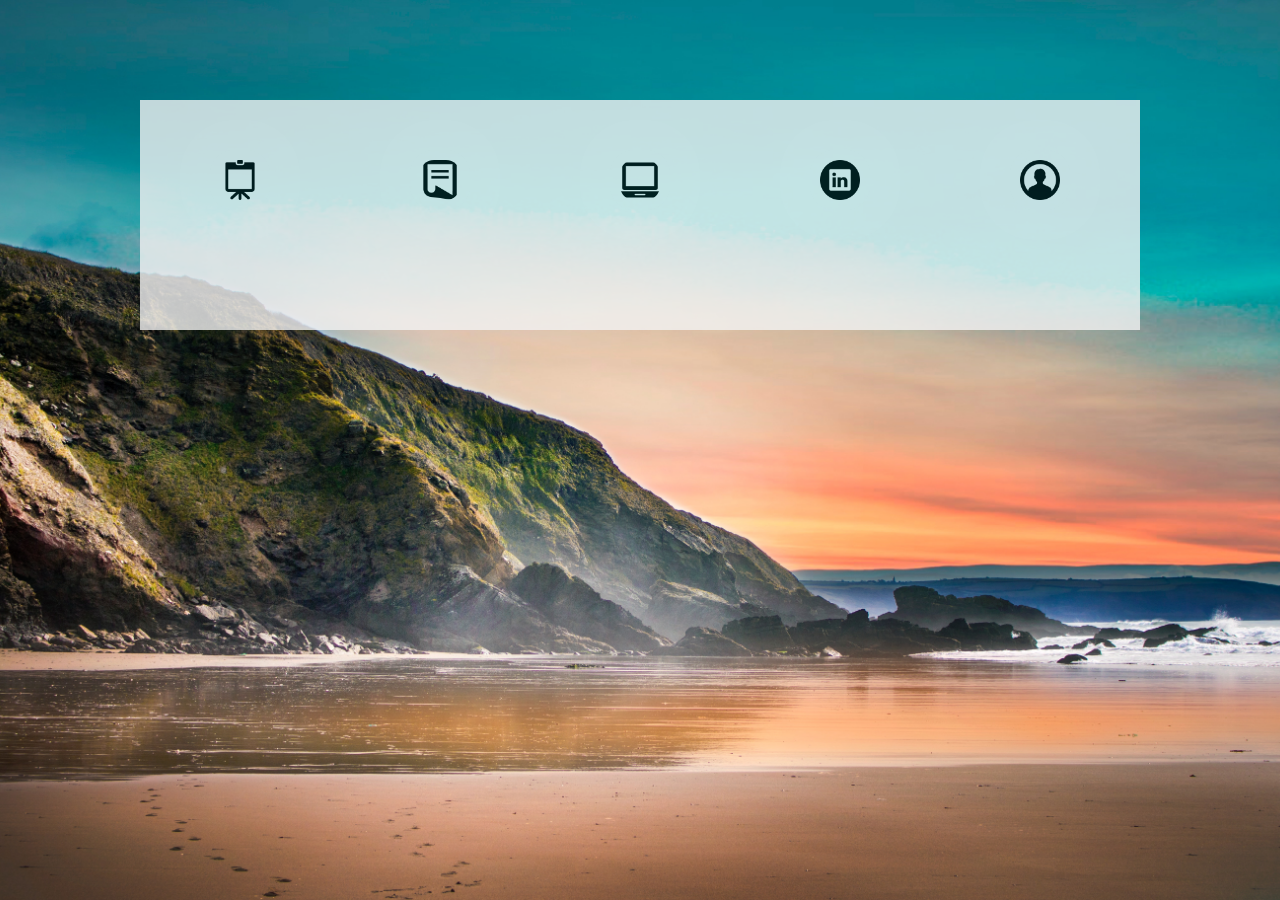
<file: PaginaWeb/index.html>
<!DOCTYPE html>
<html> 
<head> 
        <link rel="stylesheet" type="text/css" href="Pagina.css">
        <meta charset="utf-8"/>
        <title>index</title> 
    
    
</head> 
<body>
    <header>
        <div class="contenedor" id="uno">
            <a href="demos.html">
        <img class="icon" src="Imagenes/icon5.png" alt="">
            <p class="texto">Demo Reel</p>
                </a>
        </div>
             
        <div class="contenedor" id="dos">
            <a href="Trabajos.html">
        <img class="icon" src="Imagenes/icon1.png" alt="">                        <p class="texto">Galeria</p>
                </a>
        </div> 
    
            
        
            
        <div class="contenedor" id="cuatro">
            <a href="Cosas.html">
        <img class="icon" src="Imagenes/icon3.png" alt="">
              </a>
             <p class="texto">Proyectos</p>
               
        </div>
            
                          
        <div class="contenedor" id="cinco">
            <a href="https://www.linkedin.com/in/alejandro-de-la-rosa-toro/" target="_blank">
        <img class="icon" src="Imagenes/icon4.png" alt="">
             <p class="texto">Linkedin</p>
            </a>
        </div>
             
        <div class="contenedor" id="seis">
            <a href="Contactos.html">
        <img class="icon" src="Imagenes/icon6.png" alt="">
            </a>
             <p class="texto">Sobre Mi</p>
        </div>
                                         
    </header>
        
                                        
                                                    
        
   
       
        
    

</body> 
</html>
</file>
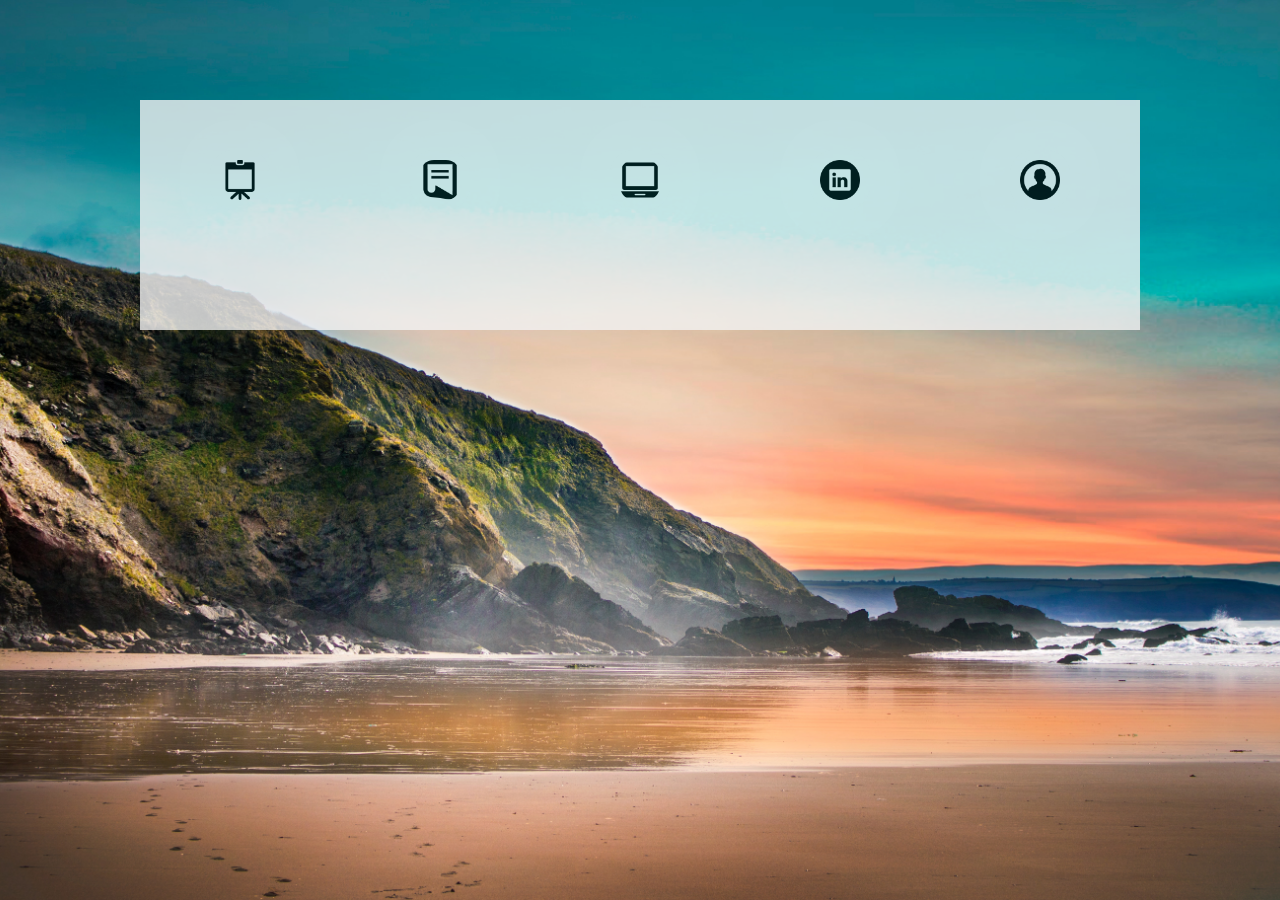
<file: PaginaWeb/LightDeLaRosa.html>
<!DOCTYPE html>
<html> 
<head> 
        <link rel="stylesheet" type="text/css" href="Pagina.css">
        <meta charset="utf-8"/>
        <title>LightDeLaRosa</title> 
    
    
</head> 
<body>
    <header>
        <div class="contenedor" id="uno">
            <a href="demos.html">
        <img class="icon" src="Imagenes/icon5.png" alt="">
            <p class="texto">Demo Reel</p>
                </a>
        </div>
             
        <div class="contenedor" id="dos">
            <a href="Trabajos.html">
        <img class="icon" src="Imagenes/icon1.png" alt="">                        <p class="texto">Galeria</p>
                </a>
        </div> 
    
            
        
            
        <div class="contenedor" id="cuatro">
            <a href="Cosas.html">
        <img class="icon" src="Imagenes/icon3.png" alt="">
              </a>
             <p class="texto">Proyectos</p>
               
        </div>
            
                          
        <div class="contenedor" id="cinco">
            <a href="https://www.linkedin.com/in/alejandro-de-la-rosa-toro/" target="_blank">
        <img class="icon" src="Imagenes/icon4.png" alt="">
             <p class="texto">Linkedin</p>
            </a>
        </div>
             
        <div class="contenedor" id="seis">
            <a href="Contactos.html">
        <img class="icon" src="Imagenes/icon6.png" alt="">
            </a>
             <p class="texto">Sobre Mi</p>
        </div>
                                         
    </header>
        
                                        
                                                    
        
   
       
        
    

</body> 
</html>
</file>
<file: PaginaWeb/Pagina.css>
*{
    
    margin:0px;
    padding:0px;
    font-family: verdana;
}
header{
    margin:100px auto;
    width: 1000px;
    height: 230px;
    background-color: white; opacity: 0.8;
    
        display: flex;
}

div.contenedor{
    width: 200px;
    height: 230px;
    -webkit-transition:height .4s;
 

    

    
        
}
div.contenedor a{
    text-decoration: none;   
}
div#uno{
background-color:#F3F3F3; 
}
div#dos{
    background-color:#F3F3F3; 
}

div#cuatro{
    background-color:#F3F3F3; 
}
div#cinco{
    background-color:#F3F3F3; 
}
div#seis{
    background-color:#F3F3F3; 
}
img.icon{
    display: block;
    margin:50px auto;
    background-color:rgba(255,255,255,.15);
    width: 40px;
    padding: 10px;

    -webkit-border-radius: 40%;
    -webkit-box-shadow:0px 0px 0px 30px rgba(255,255,255,.1);
    -webkit-transition:box-shadow .4s;
}

p.texto{
    font-size: 1.5em;
        color:black;
    text-align: center;
    padding-top:10px;
    opacity: .0;
    -webkit-transition:padding-top .4s;
    
}

div.contenedor:hover{
    height: 250px;
    
}

div.contenedor:hover p.texto{
    padding-top: 30px;
    opacity: 1;
}

div.contenedor:hover img.icon{
    -webkit-box-shadow:0px 0px 0px 0px rgba(255,255,255,.8);
}
body{
    display: flex;
   width: 100%;
    height: 100vh;
    background: url(Imagenes/beach-clouds-dawn-977737.jpg);
    background-size:cover;
    background-position: center;
}
</file>
